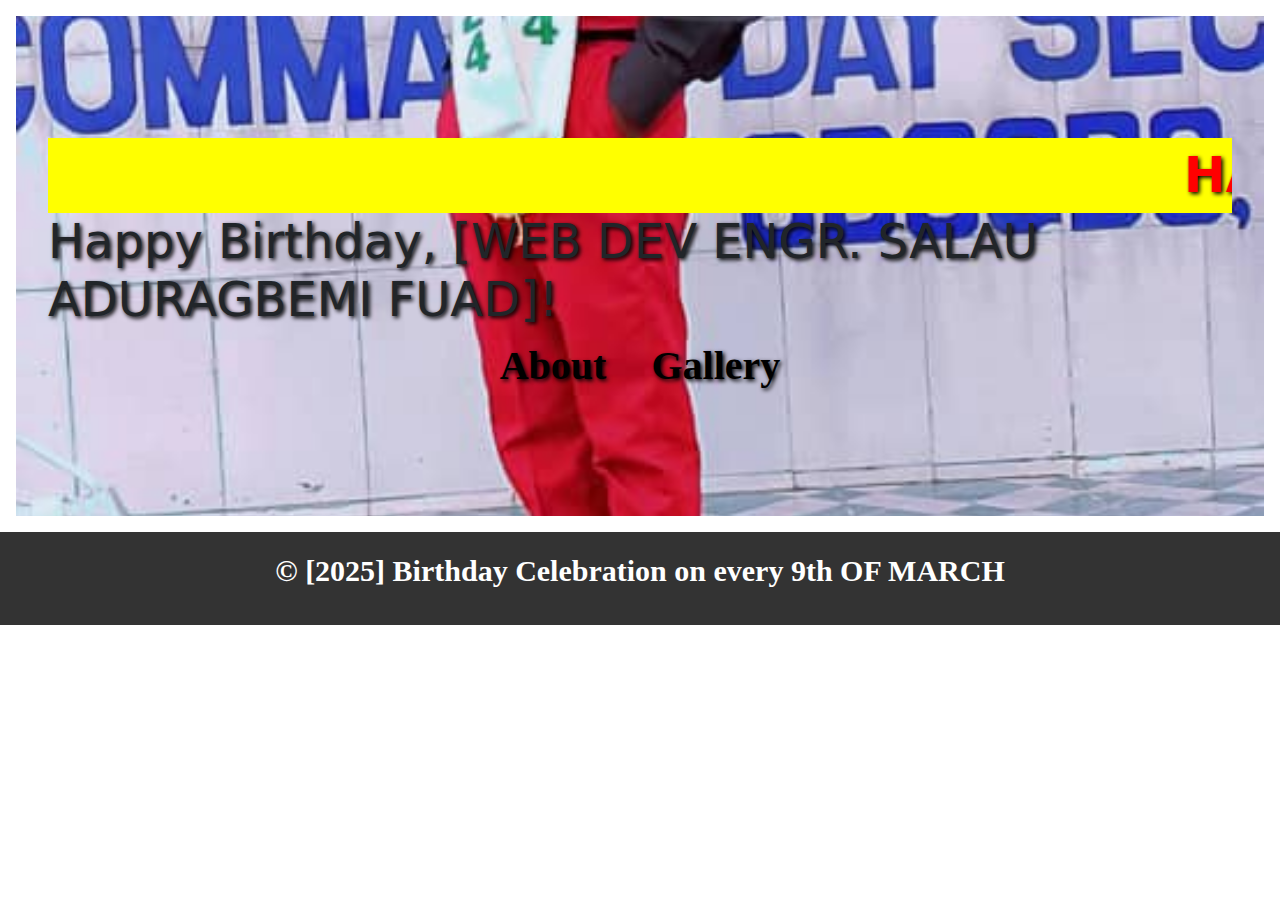
<file: index.html>
<!DOCTYPE html>  
<html lang="en">  
<head>  
    <meta charset="UTF-8">  
    <meta name="viewport" content="width=device-width, initial-scale=1.0">  
    <title>Happy Birthday!</title>  
    <link rel="stylesheet" href="./index.css">
    <link href="https://cdn.jsdelivr.net/npm/bootstrap@5.3.3/dist/css/bootstrap.min.css" rel="stylesheet" integrity="sha384-QWTKZyjpPEjISv5WaRU9OFeRpok6YctnYmDr5pNlyT2bRjXh0JMhjY6hW+ALEwIH" crossorigin="anonymous">
</head>  
<body> 
    <section class="homepage-header">  
        <marquee behavior="" direction="">HAPPY  BIRTHDAY TO ONE OF THE WORLD'S FUTURE WEB DEVELOPER AND ROBOTICS ENGINEER</marquee>
        <h1>Happy Birthday, [WEB DEV ENGR. SALAU ADURAGBEMI FUAD]!</h1>  
        <nav>  
            <a href="./index2.html">About</a>
            <a href="./index3.html">Gallery</a>  
            <!-- <a href="events.html">Events</a>   -->
            <!-- <a href="wishes.html">Wishes</a>   -->
        </nav>  
    </section>        

    <footer>  
        <p>&copy; [2025] Birthday Celebration on every 9th OF MARCH</p>  
    </footer>
    <script src="https://cdn.jsdelivr.net/npm/bootstrap@5.3.3/dist/js/bootstrap.bundle.min.js" integrity="sha384-YvpcrYf0tY3lHB60NNkmXc5s9fDVZLESaAA55NDzOxhy9GkcIdslK1eN7N6jIeHz" crossorigin="anonymous"></script>  
</body>  
</html>
</file>
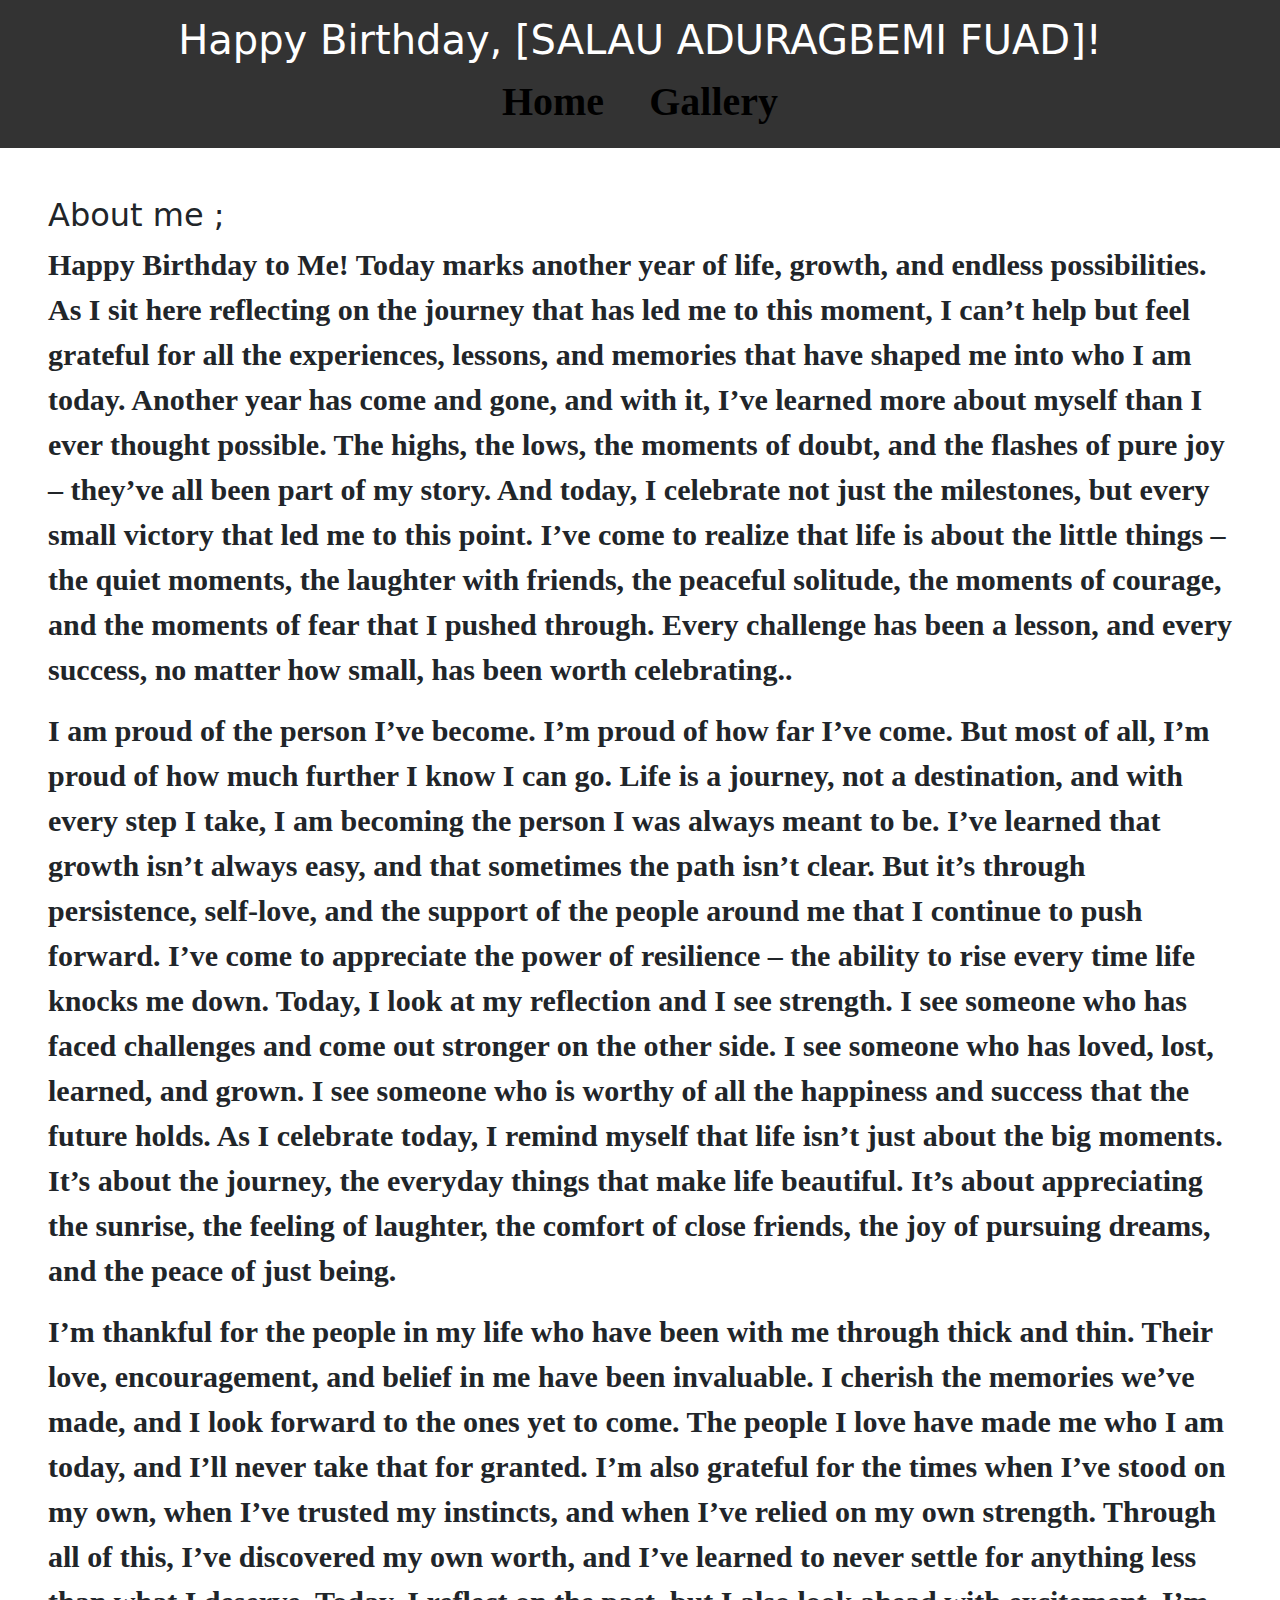
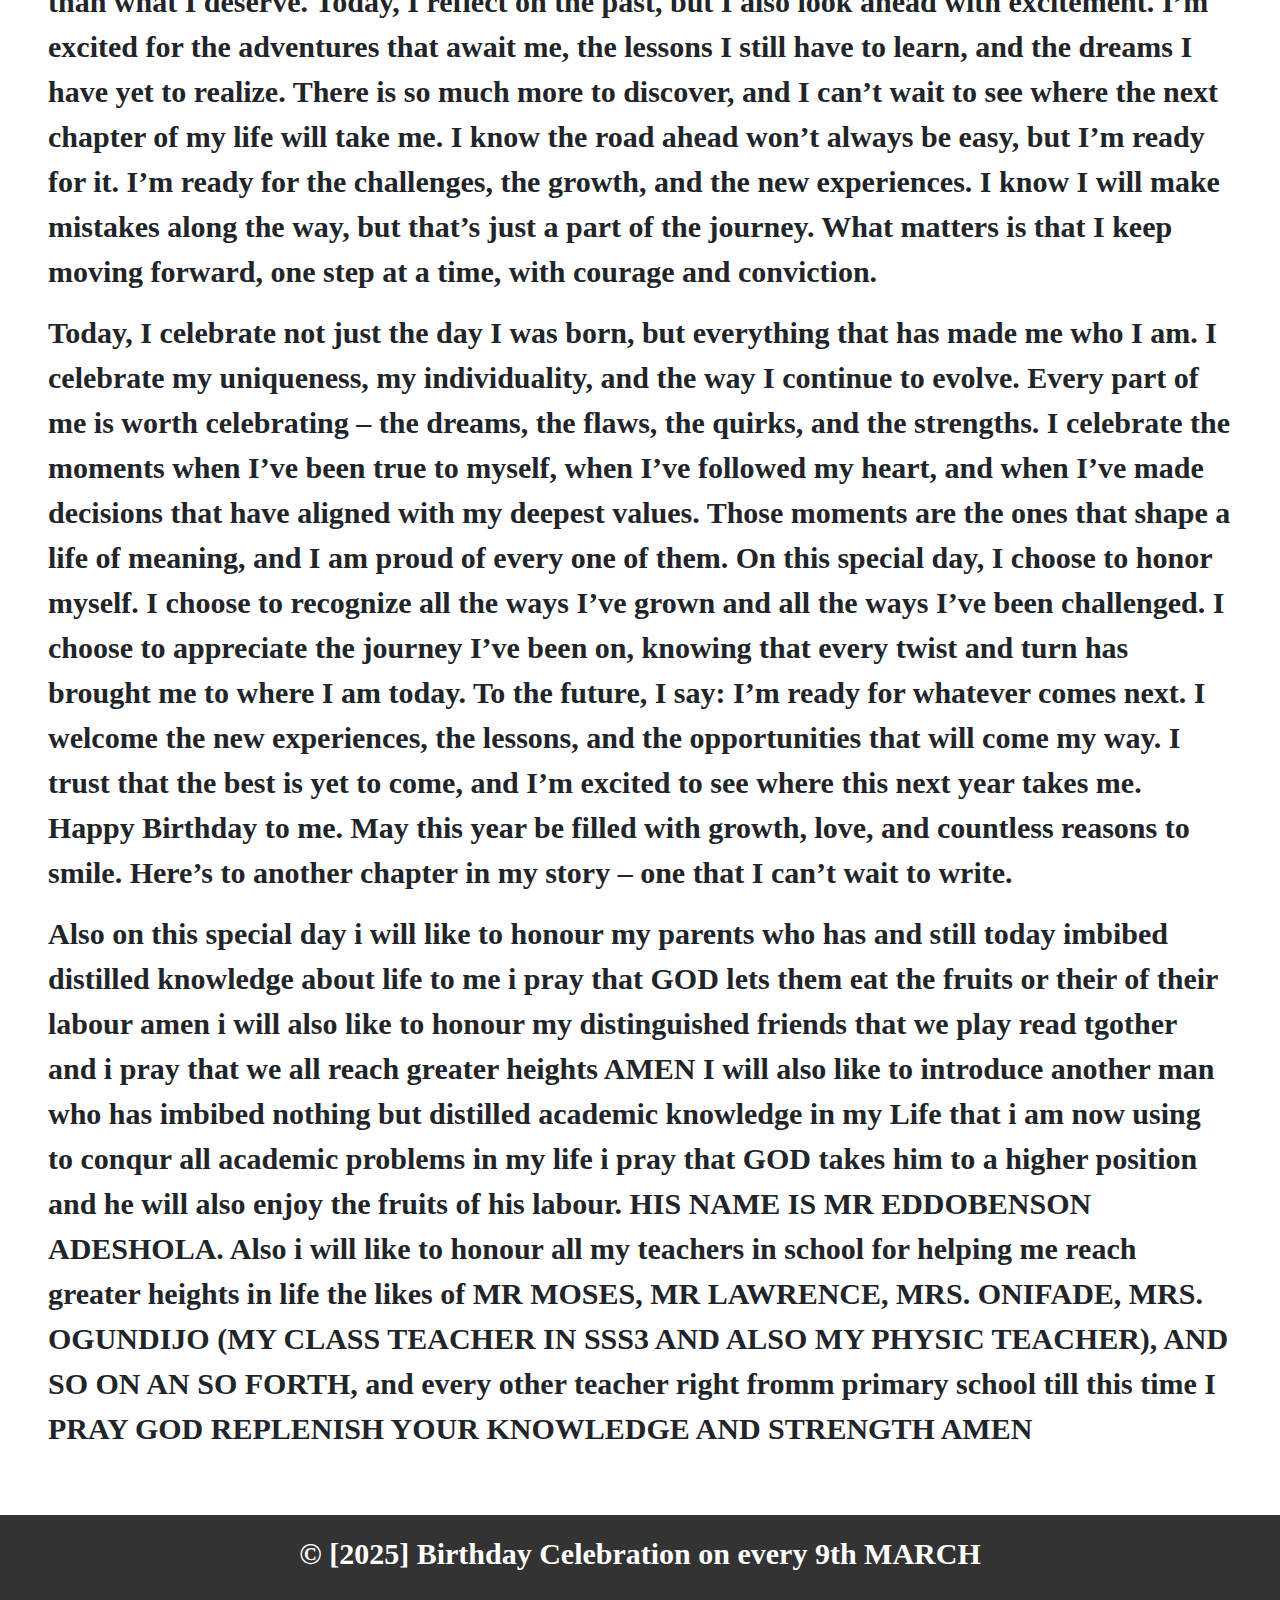
<file: index2.html>
<!DOCTYPE html>  
<html lang="en">  
<head>  
    <meta charset="UTF-8">  
    <meta name="viewport" content="width=device-width, initial-scale=1.0">  
    <title>About</title>  
    <link rel="stylesheet" href="./index.css">
    <link href="https://cdn.jsdelivr.net/npm/bootstrap@5.3.3/dist/css/bootstrap.min.css" rel="stylesheet" integrity="sha384-QWTKZyjpPEjISv5WaRU9OFeRpok6YctnYmDr5pNlyT2bRjXh0JMhjY6hW+ALEwIH" crossorigin="anonymous">  
</head>  
<body>  
    <header>  
        <h1>Happy Birthday, [SALAU ADURAGBEMI FUAD]!</h1>  
        <nav>  
            <a href="index.html">Home</a>  
            <a href="./index3.html">Gallery</a>  
            <!-- <a href="events.html">Events</a>  
            <a href="wishes.html">Wishes</a>   -->
        </nav>  
    </header>  

    <section id="about">  
        <h2>About me   ;</h2>   
        <p>
            
            Happy Birthday to Me!
            
            Today marks another year of life, growth, and endless possibilities. As I sit here reflecting on the journey that has led me to this moment, I can’t help but feel grateful for all the experiences, lessons, and memories that have shaped me into who I am today.
            
            Another year has come and gone, and with it, I’ve learned more about myself than I ever thought possible. The highs, the lows, the moments of doubt, and the flashes of pure joy – they’ve all been part of my story. And today, I celebrate not just the milestones, but every small victory that led me to this point.
            
            I’ve come to realize that life is about the little things – the quiet moments, the laughter with friends, the peaceful solitude, the moments of courage, and the moments of fear that I pushed through. Every challenge has been a lesson, and every success, no matter how small, has been worth celebrating..</p>
        <p>I am proud of the person I’ve become. I’m proud of how far I’ve come. But most of all, I’m proud of how much further I know I can go. Life is a journey, not a destination, and with every step I take, I am becoming the person I was always meant to be.

            I’ve learned that growth isn’t always easy, and that sometimes the path isn’t clear. But it’s through persistence, self-love, and the support of the people around me that I continue to push forward. I’ve come to appreciate the power of resilience – the ability to rise every time life knocks me down.
            
            Today, I look at my reflection and I see strength. I see someone who has faced challenges and come out stronger on the other side. I see someone who has loved, lost, learned, and grown. I see someone who is worthy of all the happiness and success that the future holds.
            
            As I celebrate today, I remind myself that life isn’t just about the big moments. It’s about the journey, the everyday things that make life beautiful. It’s about appreciating the sunrise, the feeling of laughter, the comfort of close friends, the joy of pursuing dreams, and the peace of just being.</p>  
        <p>I’m thankful for the people in my life who have been with me through thick and thin. Their love, encouragement, and belief in me have been invaluable. I cherish the memories we’ve made, and I look forward to the ones yet to come. The people I love have made me who I am today, and I’ll never take that for granted.

            I’m also grateful for the times when I’ve stood on my own, when I’ve trusted my instincts, and when I’ve relied on my own strength. Through all of this, I’ve discovered my own worth, and I’ve learned to never settle for anything less than what I deserve.
            
            Today, I reflect on the past, but I also look ahead with excitement. I’m excited for the adventures that await me, the lessons I still have to learn, and the dreams I have yet to realize. There is so much more to discover, and I can’t wait to see where the next chapter of my life will take me.
            
            I know the road ahead won’t always be easy, but I’m ready for it. I’m ready for the challenges, the growth, and the new experiences. I know I will make mistakes along the way, but that’s just a part of the journey. What matters is that I keep moving forward, one step at a time, with courage and conviction.</p>  
        <p>Today, I celebrate not just the day I was born, but everything that has made me who I am. I celebrate my uniqueness, my individuality, and the way I continue to evolve. Every part of me is worth celebrating – the dreams, the flaws, the quirks, and the strengths.

            I celebrate the moments when I’ve been true to myself, when I’ve followed my heart, and when I’ve made decisions that have aligned with my deepest values. Those moments are the ones that shape a life of meaning, and I am proud of every one of them.
            
            On this special day, I choose to honor myself. I choose to recognize all the ways I’ve grown and all the ways I’ve been challenged. I choose to appreciate the journey I’ve been on, knowing that every twist and turn has brought me to where I am today.
            
            To the future, I say: I’m ready for whatever comes next. I welcome the new experiences, the lessons, and the opportunities that will come my way. I trust that the best is yet to come, and I’m excited to see where this next year takes me.
            
            Happy Birthday to me. May this year be filled with growth, love, and countless reasons to smile. Here’s to another chapter in my story – one that I can’t wait to write.
            
            </p>  
        <p>Also on this special day i will like to honour my parents who has and still today imbibed distilled knowledge about life to me i pray that GOD lets them eat the fruits or their of their labour amen
            i will also like to honour my distinguished friends that we play read tgother and i pray that we all reach greater heights AMEN
            I will also like to introduce another man who has imbibed nothing but distilled academic knowledge in my Life that i am now using to conqur all academic problems in my life i pray that GOD takes him to a higher position and he will also enjoy the fruits of his labour. HIS NAME IS MR EDDOBENSON ADESHOLA. 
            Also i will like to honour all my teachers in school for helping me reach greater heights in life the likes of MR MOSES, MR LAWRENCE, MRS. ONIFADE, MRS. OGUNDIJO (MY CLASS TEACHER IN SSS3 AND ALSO MY PHYSIC TEACHER), AND SO ON AN SO FORTH, and every other teacher right fromm primary school till this time I PRAY GOD REPLENISH YOUR KNOWLEDGE AND STRENGTH AMEN
        </p>
    </section>  

    <footer>  
        <p>&copy; [2025] Birthday Celebration on every 9th MARCH</p>  
    </footer>
    <script src="https://cdn.jsdelivr.net/npm/bootstrap@5.3.3/dist/js/bootstrap.bundle.min.js" integrity="sha384-YvpcrYf0tY3lHB60NNkmXc5s9fDVZLESaAA55NDzOxhy9GkcIdslK1eN7N6jIeHz" crossorigin="anonymous"></script>
</body>  
</html>
</file>
<file: index.css>
/* Basic Styling (Apply to all pages) */  
body {  
    font-family: sans-serif;  
    margin: 0;  
    padding: 0;  
    background-color: #f4f4f4;  
    color: #1144eb;  
}
marquee{
    color: red;
    font-size: 50px;
    font-weight: bold;
    text-align: center;
    margin-top: 2px;
    background-color: yellow;
}
.slide{
    height: 85vh;
    width: 40%;
    margin-inline: auto;
}

header {  
    background-color: #333;  
    color: #fff;  
    padding: 1em 0;  
    text-align: center;  
}  

nav a {  
    color: black;  
    text-decoration: none;  
    padding: 0.5em;
    font-size: 40px;
    font-family: cursive;
    font-weight: 900;

}  
p{
    font-size: 30px;
    font-family: cursive;
    font-weight: 900;
}
section {  
    padding: 2em;  
    margin: 1em;  
    background-color: #fff;  
}  

footer {  
    text-align: center;  
    padding: 1em 0;  
    background-color: #333;  
    color: #fff;  
}  

/* Homepage Header Styling */  
.homepage-header {  
    background-image: url('./pic\ 106\ birthday.jpg'); /* Replace with your image */  
    background-size: cover;  
    background-position: center;  
    min-height: 500px; /* Adjust as needed */  
    display: flex;  
    flex-direction: column;  
    justify-content: center;  
    align-items: center;  
    text-shadow: 2px 2px 4px #000; /* Add a text shadow for better readability */  
}  

.homepage-header h1 {  
    font-size: 3em;  
}  

/* Gallery Styling */  
.gallery {  
    display: flex;  
    flex-wrap: wrap;  
    justify-content: center; /* or space-around, space-between */  
}  

.gallery img {  
    width: 300px; /* Adjust as needed */  
    margin: 0.5em;  
    border: 1px solid #ddd;  
    padding: 0.2em;  
    object-fit: cover; /* Prevents distortion */  
    height: 200px; /* Set a fixed height for consistency */  
}  

/* Responsive Design using Media Queries */  
@media (max-width: 768px) {  
    /* Styles for tablets and smaller */  
    header {  
        padding: 0.5em 0;  
    }  

    nav {  
        display: flex;  
        flex-direction: column;  
    }  

    nav a {  
        padding: 0.3em;  
        text-align: center;  
    }  

    .gallery img {  
        width: 100%; /* Make images take full width on smaller screens */  
        height: auto; /* Reset height to auto for smaller screens */  
    }  

    .homepage-header {  
        min-height: 300px; /* Adjust for smaller screens */  
    }  
}  

@media (max-width: 480px) {  
    /* Styles for phones */  
    h1 {  
        font-size: 1.5em;  
    }  

    section {  
        padding: 1em;  
        margin: 0.5em;  
    }  
    .homepage-header h1 {  
      font-size: 2em;  
    }  
}
@media (max-width: 800px) {
    .slide{
        width: 100%;
    }
}
@media screen and (max-width: 500px){
    video{
        width: 70%;
    }
}
</file>
